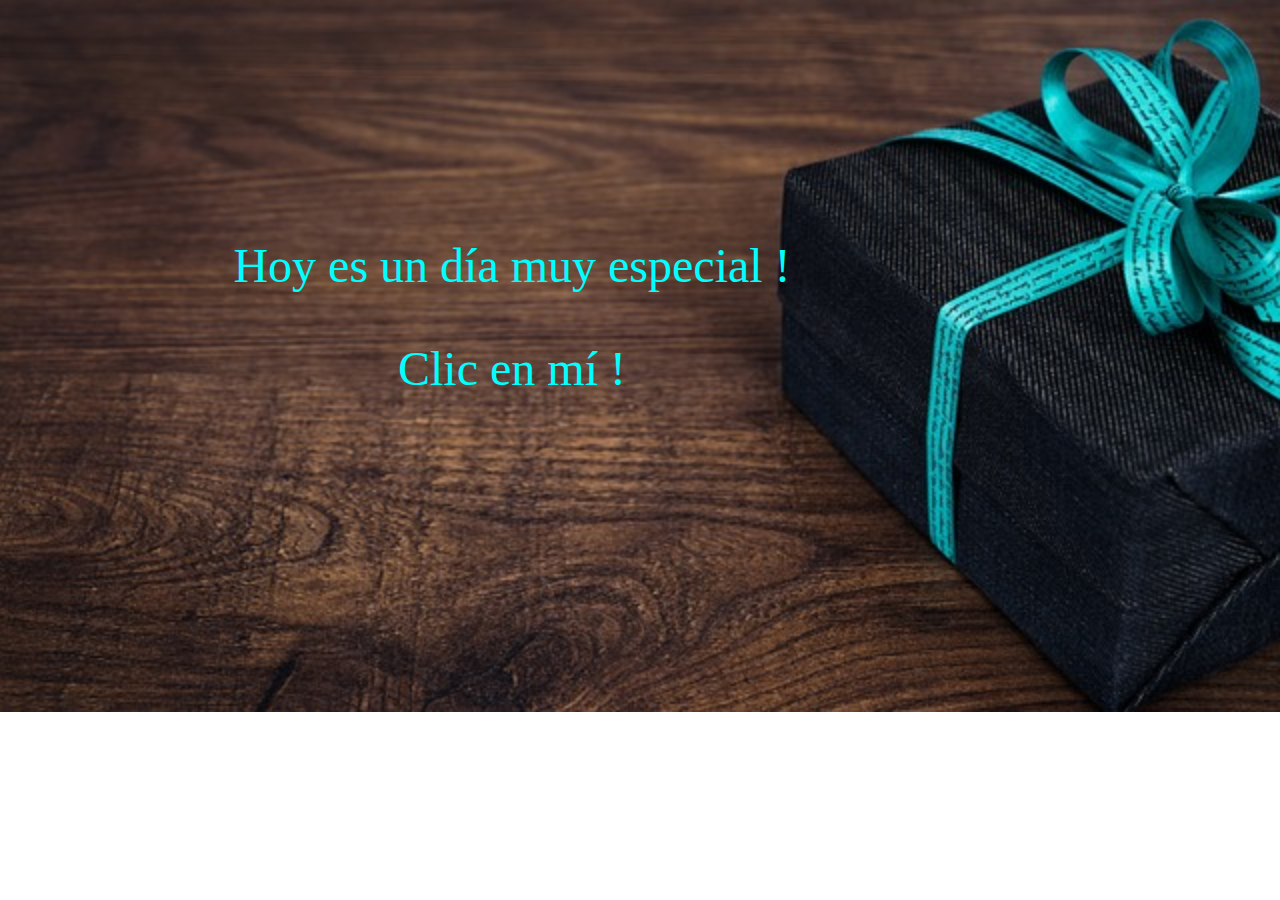
<file: index.html>
<!DOCTYPE html>
<html lang="fr">
<head>
    <meta charset="UTF-8">
    <meta name="viewport" content="width=device-width, initial-scale=1.0">
    <link rel="stylesheet" href="style.css">
    <title>Anniversaire Zinedine</title>
</head>
<body>
    <div class="gift">
          <img src="gift-1420830_640.jpg" alt="gift">
    </div>
    <div class="text">
        <p class="anniversario">Hoy es un día muy especial !</p>
        <a href="surprise.html" class="button">Clic en mí !</a>
    </div>
  
</body>
</html>
</file>
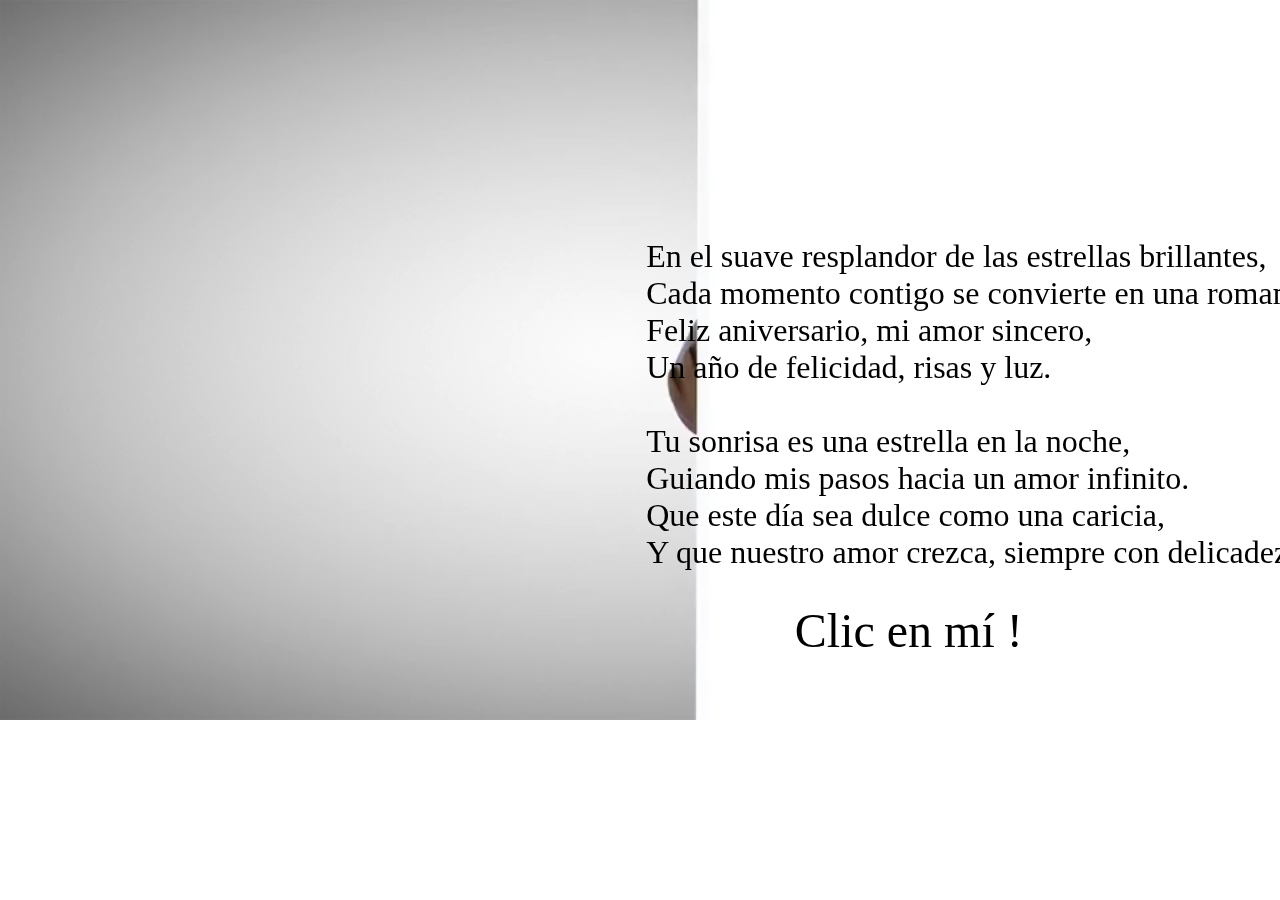
<file: surprise.html>
<!DOCTYPE html>
<html lang="fr">
<head>
    <meta charset="UTF-8">
    <meta name="viewport" content="width=device-width, initial-scale=1.0">
    <title>Surprise</title>
    <link rel="stylesheet" href="style.css">
</head>
<body>
    <div class="video">
        <video src="man_-_115990 (540p).mp4" class="video1" autoplay loop></video>

    </div>
    <div class="text">
        <p class="amor">En el suave resplandor de las estrellas brillantes,<br>
            Cada momento contigo se convierte en una romance.<br>
            Feliz aniversario, mi amor sincero,<br>
            Un año de felicidad, risas y luz.<br><br>
            
            Tu sonrisa es una estrella en la noche,<br>
            Guiando mis pasos hacia un amor infinito.<br>
            Que este día sea dulce como una caricia,<br>
            Y que nuestro amor crezca, siempre con delicadeza !</p>
            <a href="end.html" class="button2">Clic en mí !</a>
    </div>
   
</body>
</html>
</file>
<file: style.css>
body {
  padding: 0;
  margin: 0;
  box-sizing: border-box;
}
.gift {
  display: flex;
  justify-content: center;
}

.gift img {
  width: 100%;
  height: 100%;
}
.anniversario,
.p {
  display: flex;
  position: relative;
  width: 100%;
  height: 100%;
  justify-content: center;
  margin-top: -37%;
  right: 10%;
  font-size: xxx-large;
  color: aqua;
}
.button {
  display: flex;
  position: relative;
  width: 100%;
  height: 100%;
  justify-content: center;

  right: 10%;
  font-size: xxx-large;
  color: aqua;
  text-decoration: none;
}

.amor {
  display: flex;
  justify-content: center;
  position: relative;
  margin-top: -38%;
  left: 27%;
  font-size: 200%;
}
.video1 {
  width: 100%;
  height: 100%;
}
.button2 {
  display: flex;
  position: relative;
  width: 100%;
  height: 100%;
  justify-content: center;
  right: -21%;
  font-size: xxx-large;
  color: black;
  text-decoration: none;
}

@media screen and (max-width: 1024px) {
  .anniversario,
  .p,
  .button {
    font-size: xx-large;
    margin-top: 80px;
    right: 0px;
  }
  .button2 {
    font-size: x-large;
    margin-top: 0;
    left: 272px;
  }

  .amor {
    font-size: 105%;
    left: 27%;
    top: 0%;
  }
}

@media screen and (max-width: 768px) {
  .amor {
    font-size: 112%;
    position: absolute;
    left: 8%;
    top: 54%;
  }
  .button2 {
    font-size: x-large;
    margin-top: 27px;
    left: 0;
    background-color: yellow;
  }
}
</file>
